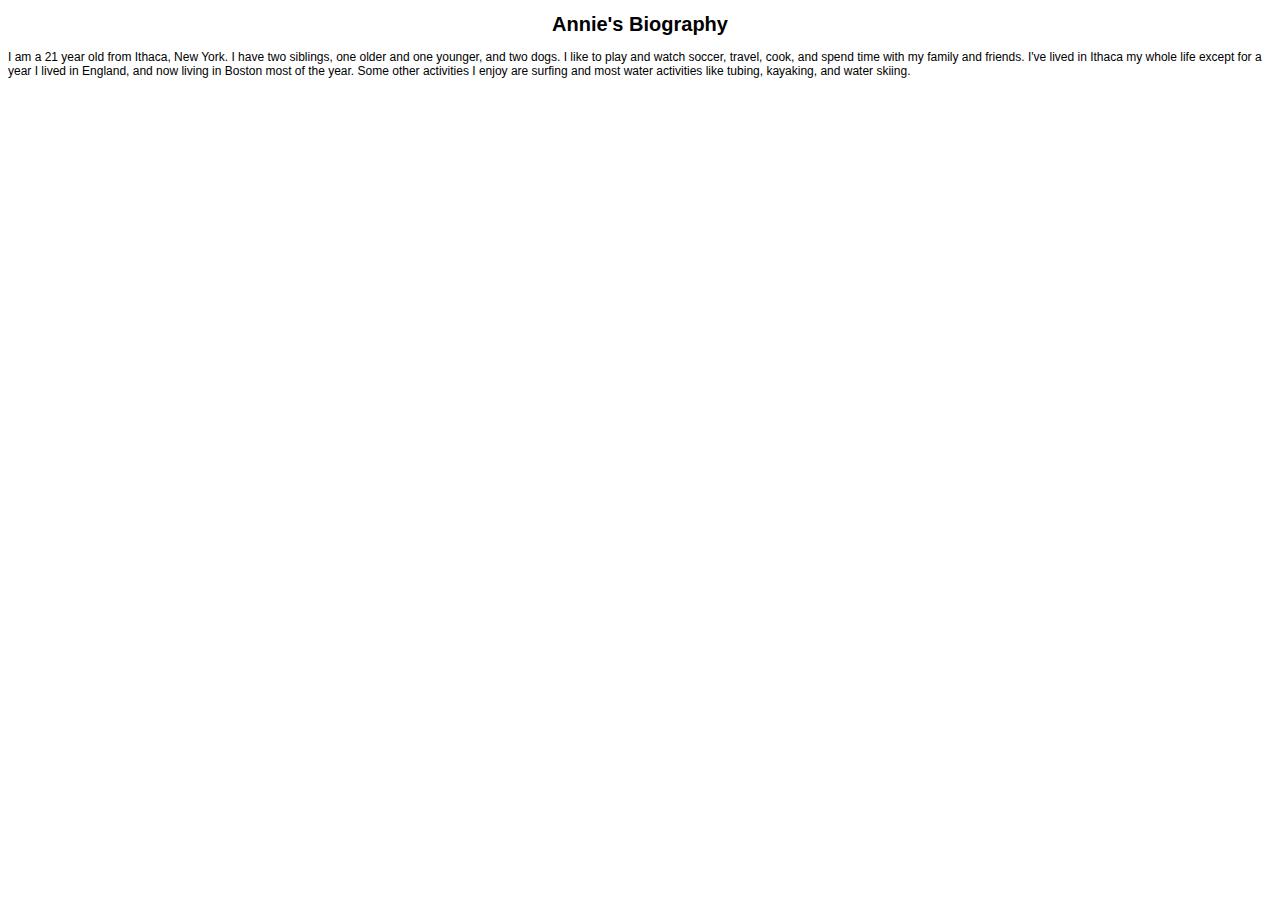
<file: bio.html>
<!doctype html>
<html lang="en">

<head>
	<title>Annie Barnett-Young</title>
	<meta charset="utf-8"/>
	<link rel="stylesheet" href="stylesheet.css"/>
</head>

<body>
	<h1>Annie's Biography</h1>
	<p>I am a 21 year old from Ithaca, New York. I have two siblings, one older and one younger, and two dogs. I like to play and watch soccer, travel, cook, and spend time with my family and friends. I've lived in Ithaca my whole life except for a year I lived in England, and now living in Boston most of the year. Some other activities I enjoy are surfing and most water activities like tubing, kayaking, and water skiing.</p>

</body>
</file>
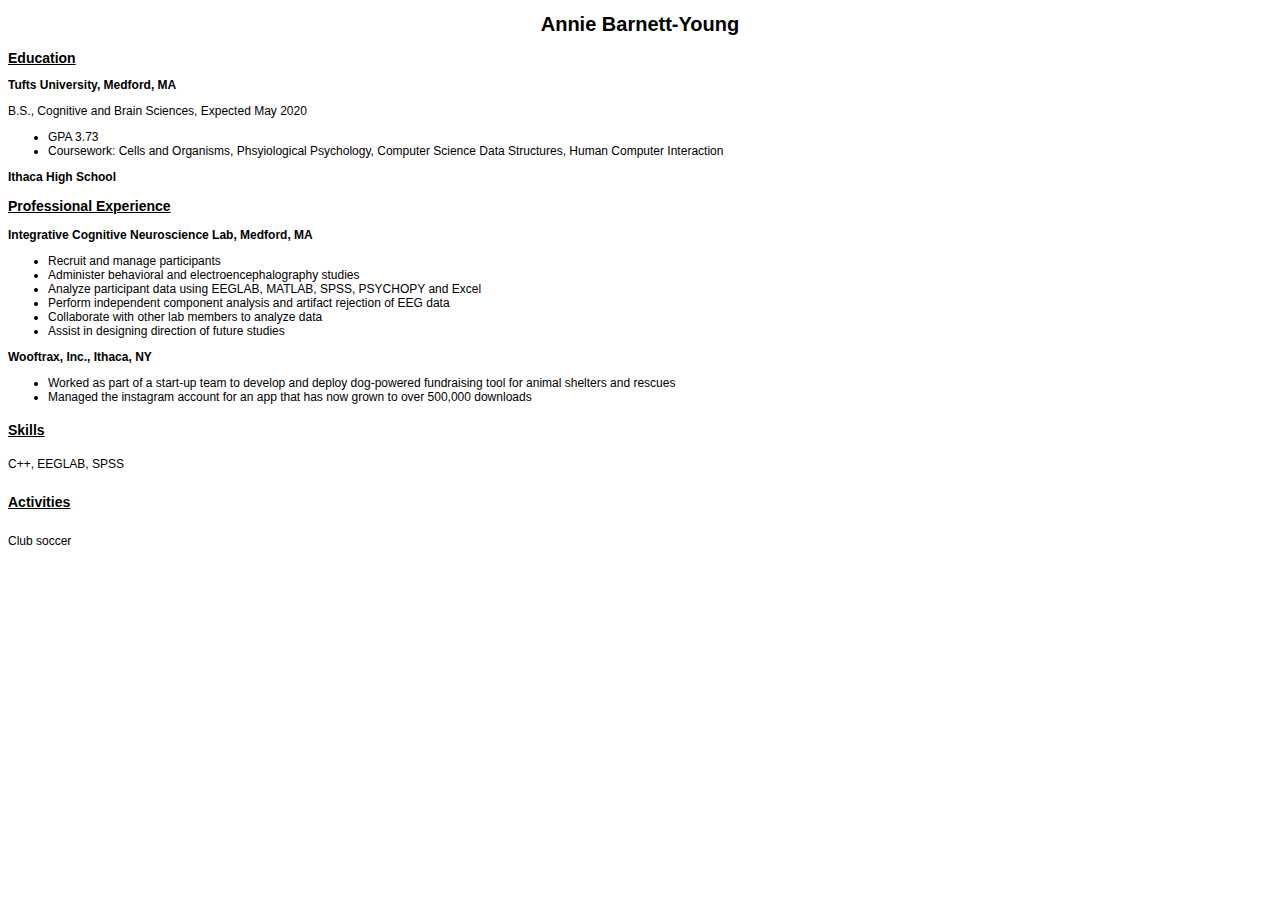
<file: resume.html>
<!doctype html>
<html lang="en">

<head>
	<title>Annie Barnett-Young</title>
	<meta charset="utf-8"/>
	<link rel="stylesheet" href="stylesheet.css"/>
</head>

<body>

		<h1>Annie Barnett-Young</h1>
		<h2>Education</h2>
		<p id= "school1">Tufts University, Medford, MA</p>
		<p>B.S., Cognitive and Brain Sciences, Expected May 2020</p>
		<ul>
			<li>GPA 3.73</li>
			<li>Coursework: Cells and Organisms, Phsyiological Psychology, Computer Science Data Structures, Human Computer Interaction</li>
		</ul>
		<p id= "school2">Ithaca High School</p>

		<h3>Professional Experience</h3>
		<p id= "experience1">Integrative Cognitive Neuroscience Lab, Medford, MA</p>
		<ul>
			<li>Recruit and manage participants</li>
			<li>Administer behavioral and electroencephalography studies</li>
			<li>Analyze participant data using EEGLAB, MATLAB, SPSS, PSYCHOPY and Excel</li>
			<li>Perform independent component analysis and artifact rejection of EEG data</li>
			<li>Collaborate with other lab members to analyze data</li>
			<li>Assist in designing direction of future studies</li>
		</ul>
		<p id="experience2">Wooftrax, Inc., Ithaca, NY</p>
		<ul>
			<li>Worked as part of a start-up team to develop and deploy dog-powered fundraising tool for animal shelters and rescues</li>
			<li>Managed the instagram account for an app that has now grown to over 500,000 downloads</li>
		</ul>
		<h4>Skills</h4>
		<p> C++, EEGLAB, SPSS</p>
		
		<h5>Activities</h5>
		<p>Club soccer</p>

</body>

</html>
</file>
<file: stylesheet.css>
body {
		font-family: Arial;
		font-size: 12px;
		text-align: left;
}

h1{
		font-size: 20px;
		font-weight: bold;
		text-align: center;
}

h2, h3, h4, h5{
	font-size: 14px;
	font-weight: bold;
	text-decoration: underline;
}

#experience1, #experience2, #school1, #school2 {
	font-weight: bold;
}

#image {
	width: 20%;
	height: 20%;
}
</file>
